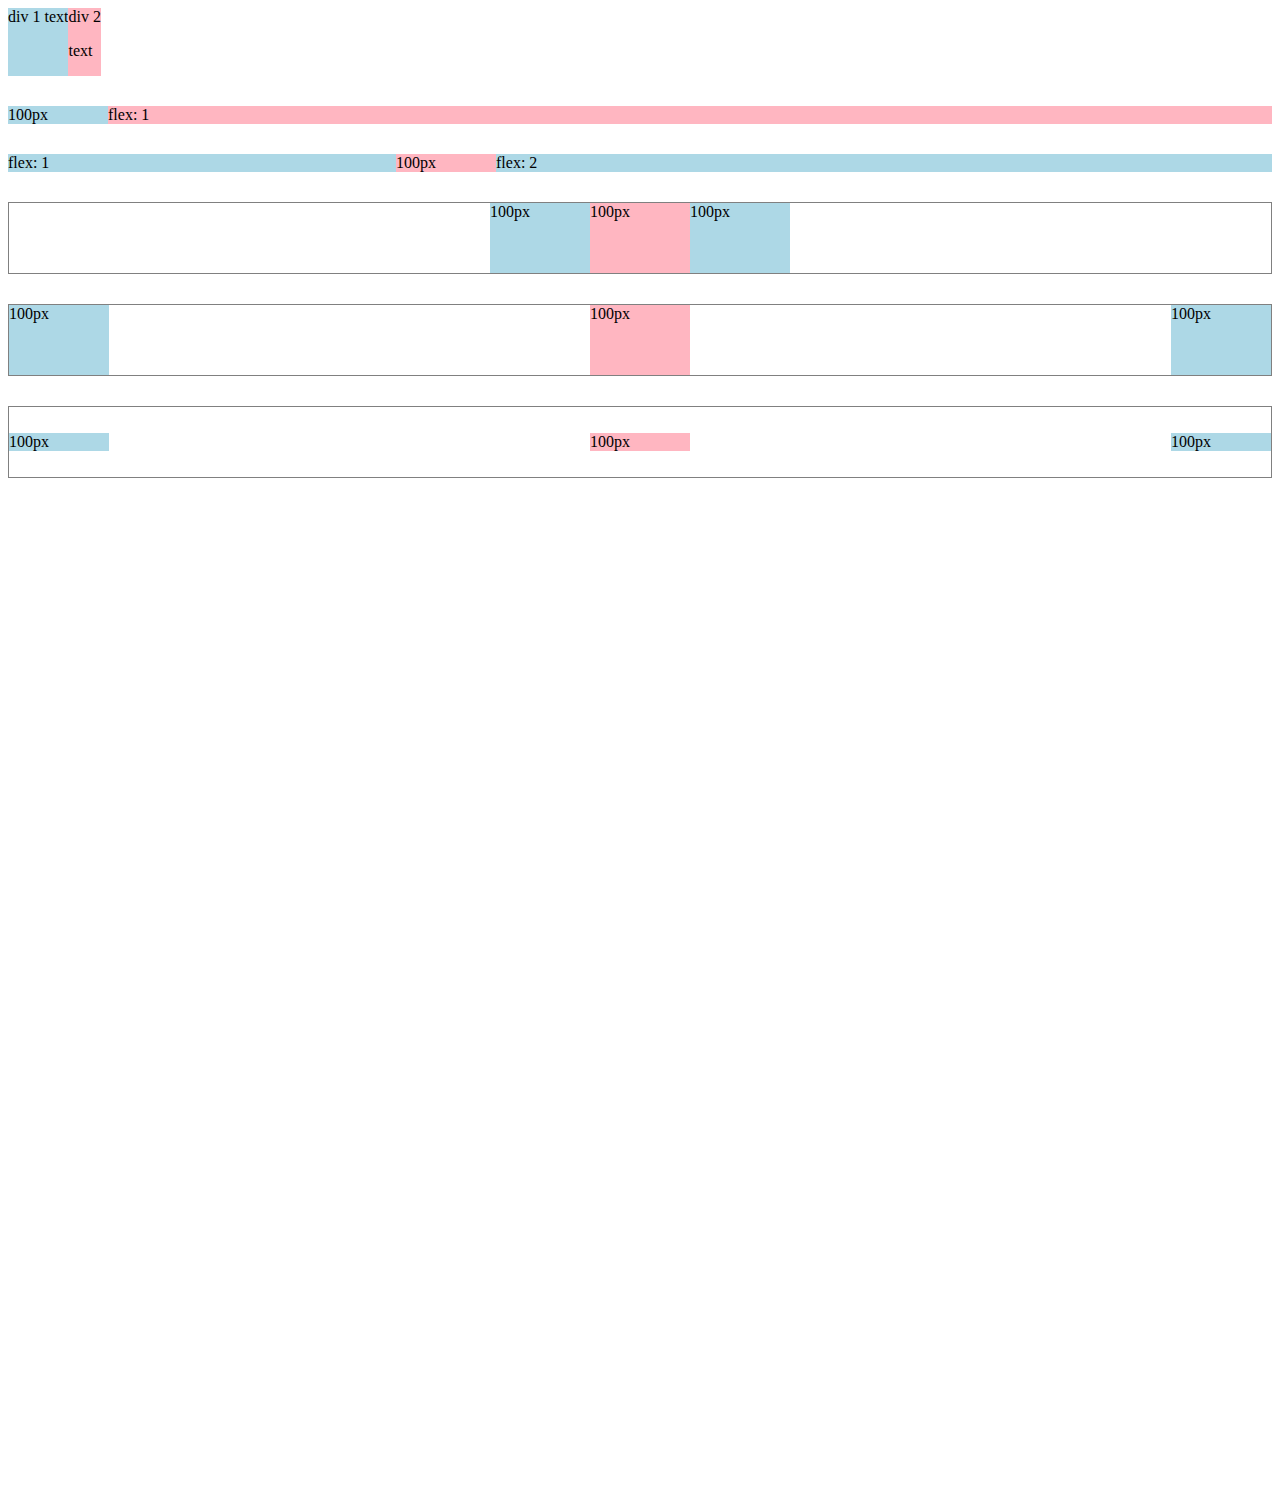
<file: flexbox.html>
<!DOCTYPE html>
<html>
  <head>
    <title>Flexbox Practice</title>
  </head>
  <body style="padding-bottom: 1000px;">
    <div style="
      display: flex;
      flex-direction: row;
    ">
      <div style="background-color: lightblue;">div 1 text</div>
      <div style="background-color: lightpink;">div 2 <p>text</p></div>
    </div>

    <div style="
      margin-top: 30px;
      display: flex;
      flex-direction: row;
    ">
      <div style="
        background-color: lightblue;
        width: 100px;
      ">100px</div>
      <div style="
        background-color: lightpink;
        flex: 1;
      ">flex: 1</div>
    </div>

    <div style="
      margin-top: 30px;
      display: flex;
      flex-direction: row;
    ">
      <div style="
        background-color: lightblue;
        flex: 1;
      ">flex: 1</div>
      <div style="
        background-color: lightpink;
        width: 100px;
      ">100px</div>
      <div style="
        background-color: lightblue;
        flex: 2;
      ">flex: 2</div>
    </div>

    <div style="
      margin-top: 30px;
      height: 70px;
      border-width: 1px;
      border-style: solid;
      border-color: gray;

      display: flex;
      flex-direction: row;
      justify-content: center;
    ">
      <div style="
        background-color: lightblue;
        width: 100px;
      ">100px</div>
      <div style="
        background-color: lightpink;
        width: 100px;
      ">100px</div>
      <div style="
        background-color: lightblue;
        width: 100px;
      ">100px</div>
    </div>

    <div style="
      margin-top: 30px;
      height: 70px;
      border-width: 1px;
      border-style: solid;
      border-color: gray;

      display: flex;
      flex-direction: row;
      justify-content: space-between;
    ">
      <div style="
        background-color: lightblue;
        width: 100px;
      ">100px</div>
      <div style="
        background-color: lightpink;
        width: 100px;
      ">100px</div>
      <div style="
        background-color: lightblue;
        width: 100px;
      ">100px</div>
    </div>

    <div style="
      margin-top: 30px;
      height: 70px;
      border-width: 1px;
      border-style: solid;
      border-color: gray;

      display: flex;
      flex-direction: row;
      justify-content: space-between;
      align-items: center;
    ">
      <div style="
        background-color: lightblue;
        width: 100px;
      ">100px</div>
      <div style="
        background-color: lightpink;
        width: 100px;
      ">100px</div>
      <div style="
        background-color: lightblue;
        width: 100px;
      ">100px</div>
    </div>
  </body>
</html>
</file>
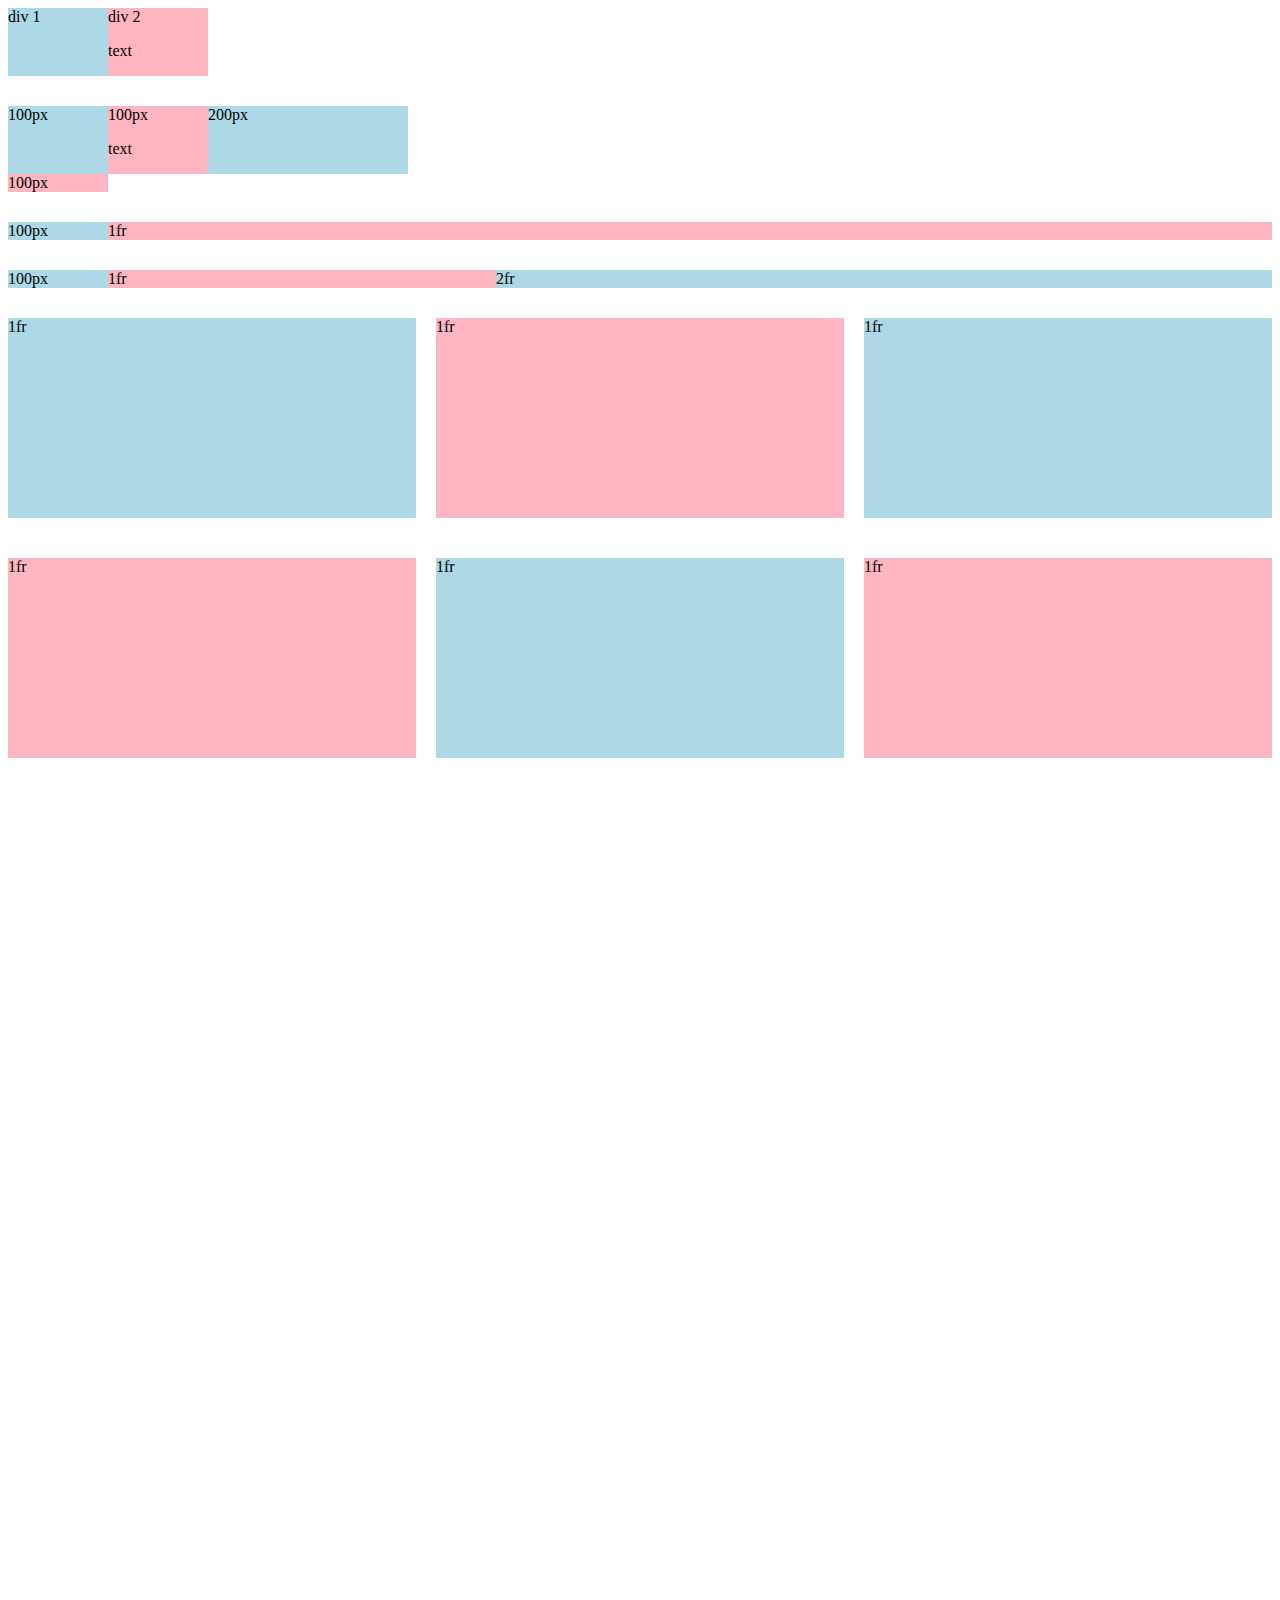
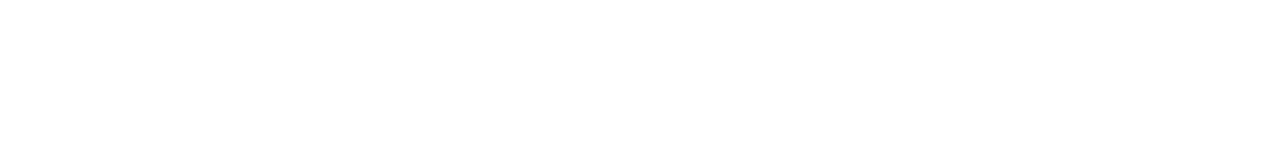
<file: grid.html>
<!DOCTYPE html>
<html>
  <head>
    <title>Grid Practice</title>
  </head>
  <body style="padding-bottom: 1000px;">
    <div style="
      display: grid;
      grid-template-columns: 100px 100px;
    ">
      <div style="background-color: lightblue;">div 1</div>
      <div style="background-color: lightpink;">div 2<p>text</p></div>
    </div>

    <div style="
      margin-top: 30px;
      display: grid;
      grid-template-columns: 100px 100px 200px;
    ">
      <div style="background-color: lightblue;">100px</div>
      <div style="background-color: lightpink;">100px<p>text</p></div>
      <div style="background-color: lightblue;">200px</div>
      <div style="background-color: lightpink;">100px</div>
    </div>

    <div style="
      margin-top: 30px;
      display: grid;
      grid-template-columns: 100px 1fr;
    ">
      <div style="background-color: lightblue;">100px</div>
      <div style="background-color: lightpink;">1fr</div>
    </div>

    <div style="
      margin-top: 30px;
      display: grid;
      grid-template-columns: 100px 1fr 2fr;
    ">
      <div style="background-color: lightblue;">100px</div>
      <div style="background-color: lightpink;">1fr</div>
      <div style="background-color: lightblue;">2fr</div>
    </div>

    <div style="
      margin-top: 30px;
      display: grid;
      grid-template-columns: 1fr 1fr 1fr;
      column-gap: 20px;
      row-gap: 40px;
    ">
      <div style="background-color: lightblue; height: 200px;">1fr</div>
      <div style="background-color: lightpink; height: 200px;">1fr</div>
      <div style="background-color: lightblue; height: 200px;">1fr</div>
      <div style="background-color: lightpink; height: 200px;">1fr</div>
      <div style="background-color: lightblue; height: 200px;">1fr</div>
      <div style="background-color: lightpink; height: 200px;">1fr</div>
    </div>
  </body>
</html>
</file>
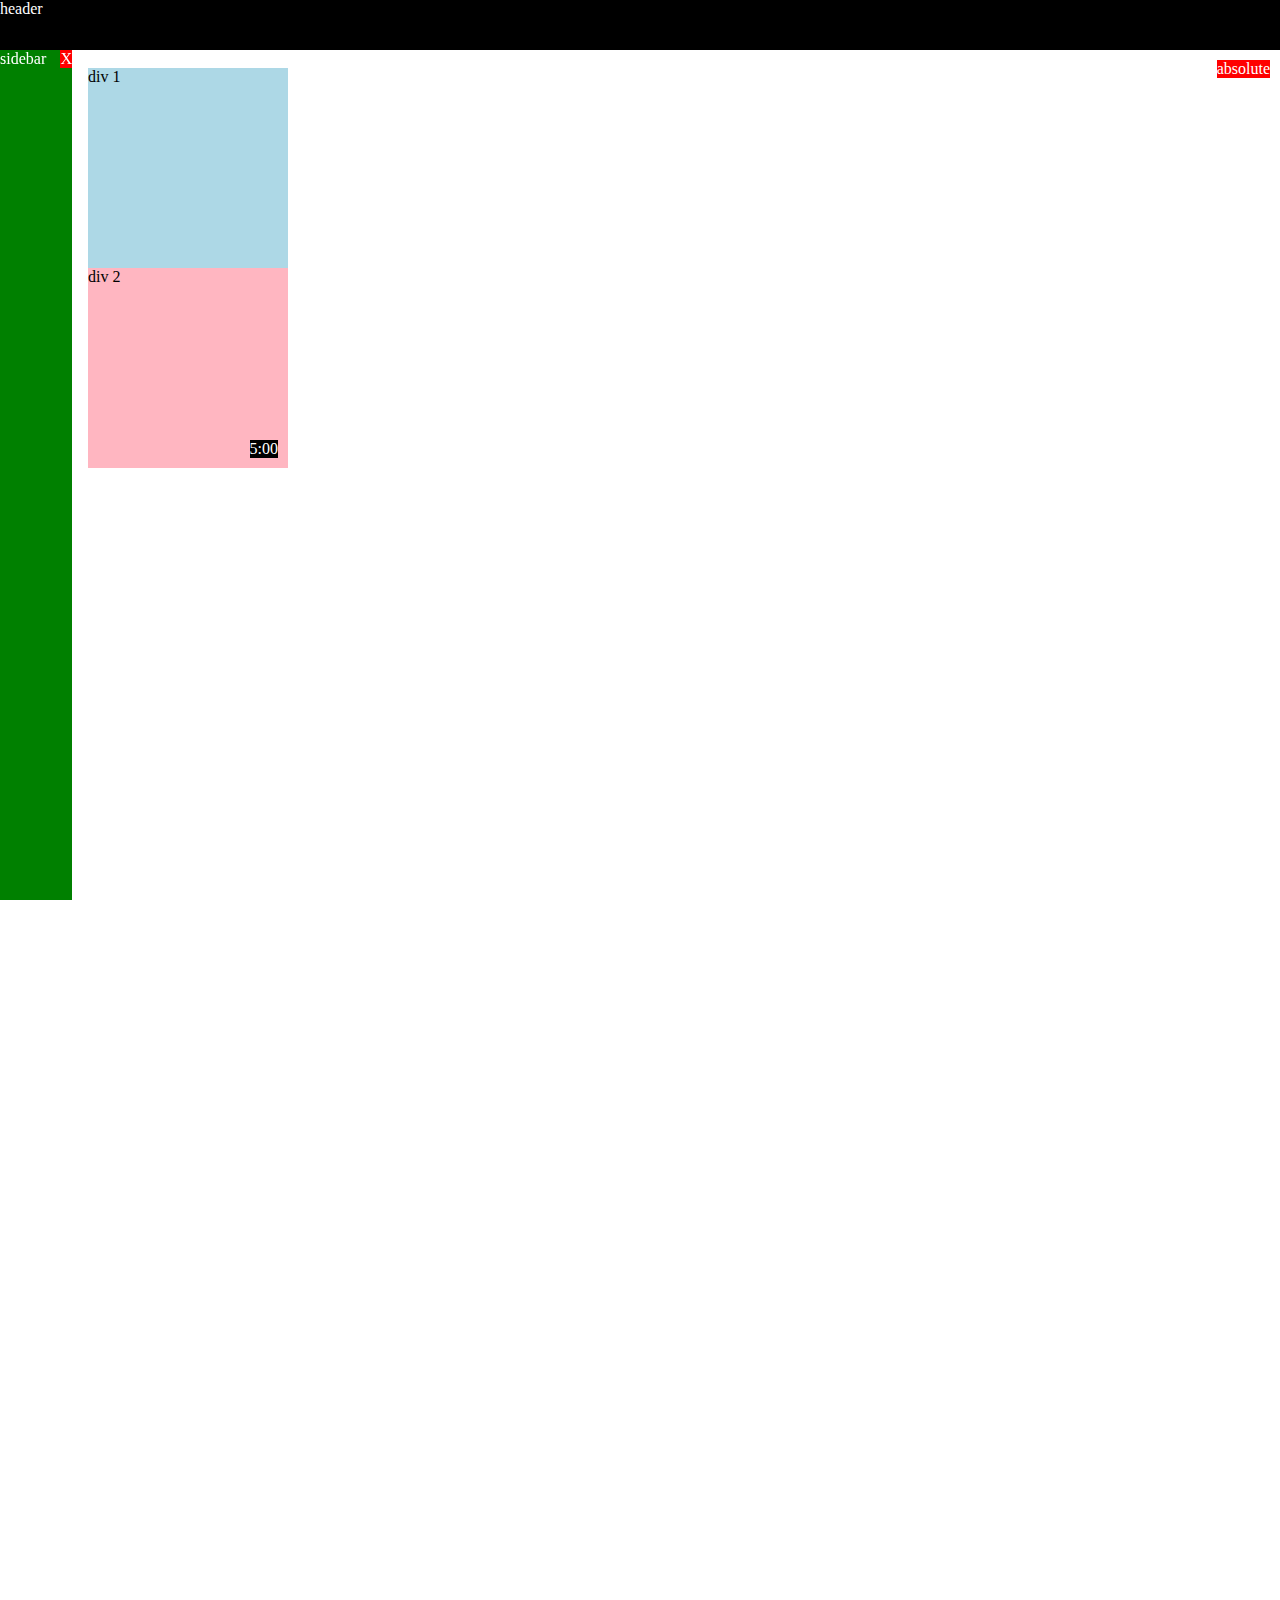
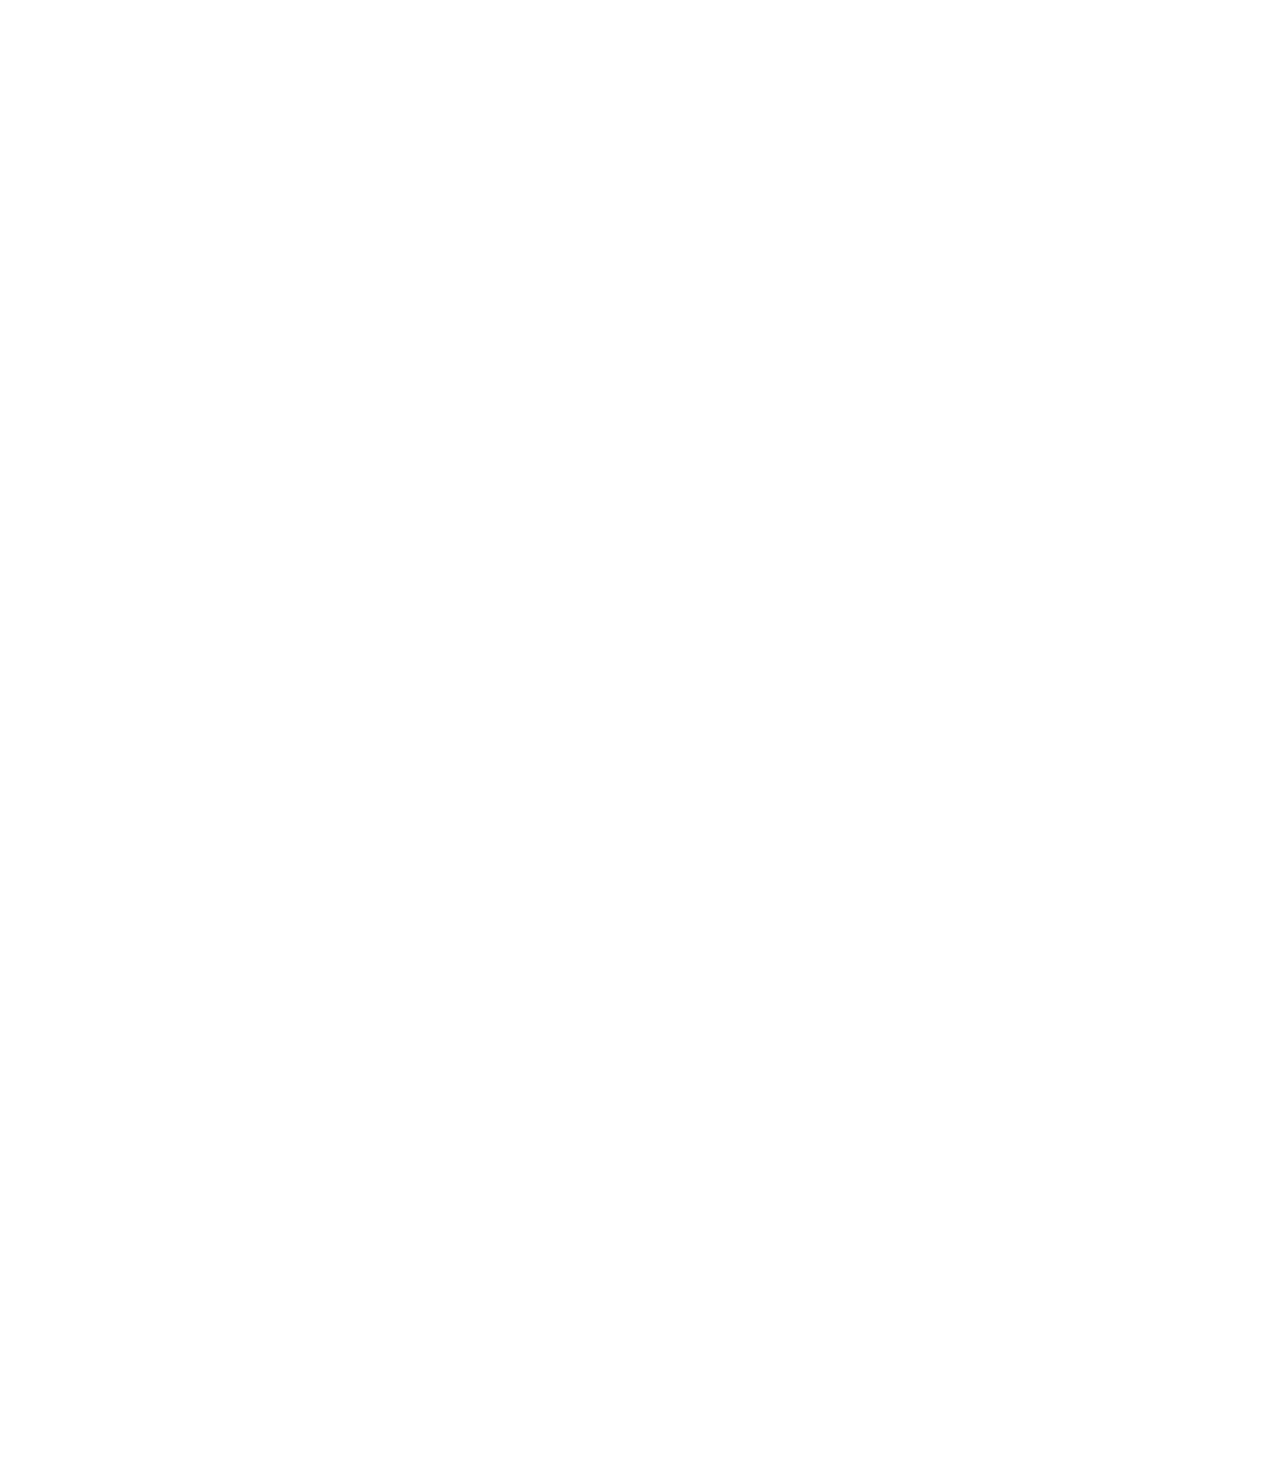
<file: position.html>
<!DOCTYPE html>
<html>
  <head>
    <title>Position Practice</title>
  </head>
  <body style="
    height: 3000px;
    padding-top: 60px;
    padding-left: 80px;
  ">
    <div style="
      background-color: black;
      color: white;
      position: fixed;
      top: 0;
      left: 0;
      right: 0;
      height: 50px;
      z-index: 100;
    ">header</div>

    <div style="
      background-color: green;
      color: white;
      position: fixed;
      left: 0;
      bottom: 0;
      top: 50px;
      width: 72px;
    ">
      sidebar
      <div style="
        position: absolute;
        background-color: red;
        color: white;
        top: 0;
        right: 0;
      ">
        X
      </div>
    </div>

    <div style="
      position: absolute;
      background-color: red;
      color: white;
      top: 60px;
      right: 10px;
    ">
      absolute
    </div>

    <div style="
      background-color: lightblue;
      height: 200px;
      width: 200px;
      position: static;
    ">div 1</div>
    <div style="
      background-color: lightpink;
      height: 200px;
      width: 200px;
      position: relative;
    ">
      div 2
      <div style="
        position: absolute;
        background-color: black;
        color: white;
        bottom: 10px;
        right: 10px;
      ">
        5:00
      </div>
    </div>

  </body>
</html>
</file>
